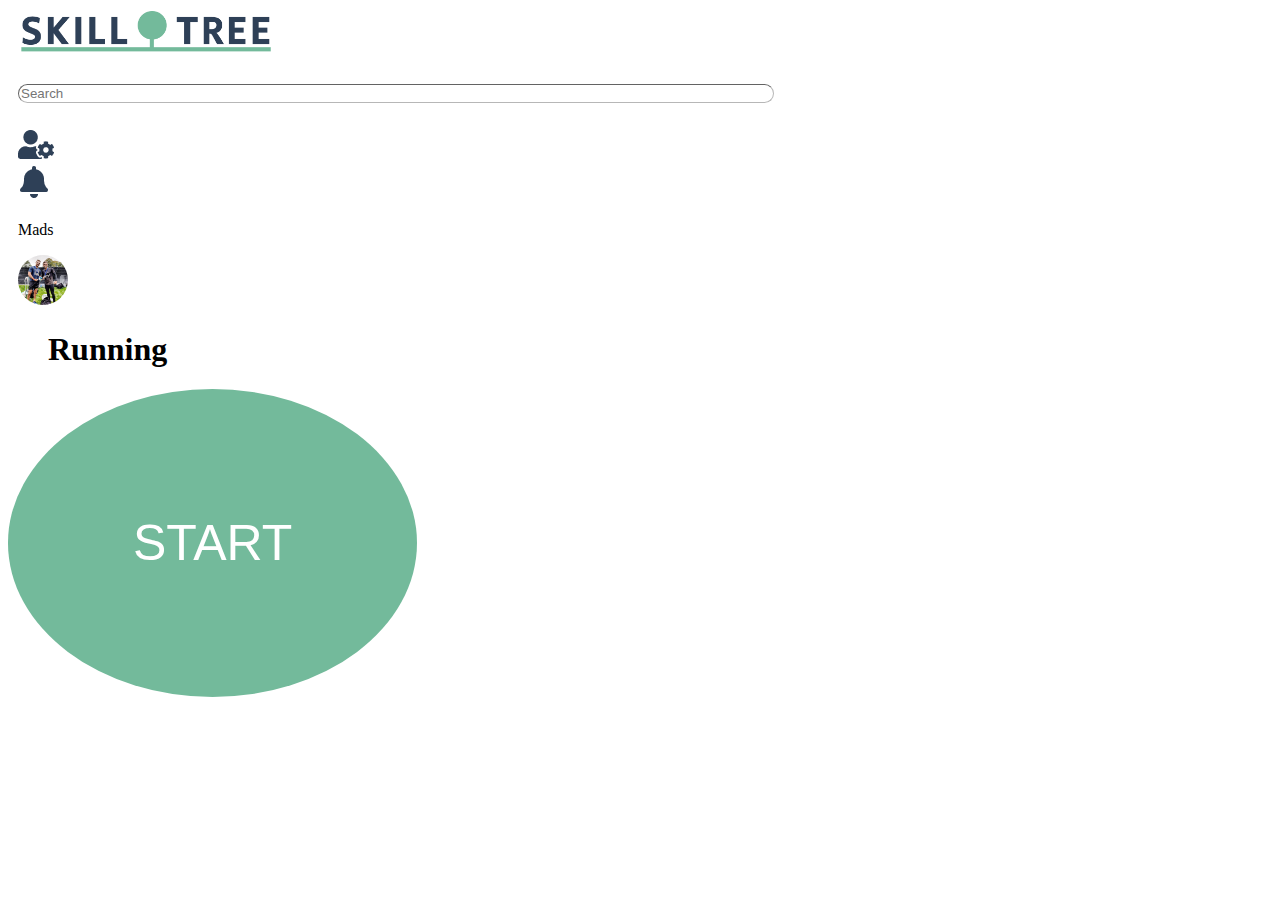
<file: train.html>
<!DOCTYPE html>
<html lang="en">
  <head>
    <meta name="description" content="Skilltree tracking page. This page allows user to track time spent on a specific skill.">
    <meta name="author" content="Scrumffed Org">
    <link rel="stylesheet" href="./assets/css/tree.css" />
    <link
      href="https://cdn.jsdelivr.net/npm/bootstrap@5.1.3/dist/css/bootstrap.min.css"
      rel="stylesheet"
      integrity="sha384-1BmE4kWBq78iYhFldvKuhfTAU6auU8tT94WrHftjDbrCEXSU1oBoqyl2QvZ6jIW3"
      crossorigin="anonymous"
    />
    <title>Train your skills</title>
  </head>

  <body>
    <div>
      <div class="d-flex flex-column justify-content-center">
        <div
          id="top-bar"
          class="d-flex flex-row justify-content-between align-self-center"
        >
          <div class="p-2" id="logo-container">
            <img
              src="./assets/img/hci_logo.png"
              alt="green skill tree logo"
              id="logo"
            />
          </div>
          <div id="search" class="p-2">
            <form action="POST">
              <input
                type="text"
                name="search"
                id="search-input"
                placeholder="Search"
              />
            </form>
          </div>
          <div id="profile" class="d-flex flex-row justify-content-between">
            <div id="profile-icon" class="p-3">
              <img src="./assets/img/profile.png" alt="profile tab logo" />
            </div>
            <div id="notificatio-icon" class="p-3">
              <img
                src="./assets/img/notification.png"
                alt="notification tab logo"
              />
            </div>
            <div id="profile-name" class="p-3">
              <p>Mads</p>
            </div>
            <div id="profile-picture" class="p-2">
              <img
                src="./assets/img/far.jpg"
                alt="profile picture rounded"
                id="rounded"
              />
            </div>
          </div>
        </div>

        <div id="tree-title" class="p-2 justify-content-center">
          <div id="title" class="p-2">
            <figure class="text-center">
              <h1 class="display-1">Running</h1>
            </figure>
          </div>
        </div>
        <div class="d-flex justify-content-center" id="tree-button">
          <button id="start-btn">START</button>
        </div>
      </div>
    </div>
  </body>
</html>
</file>
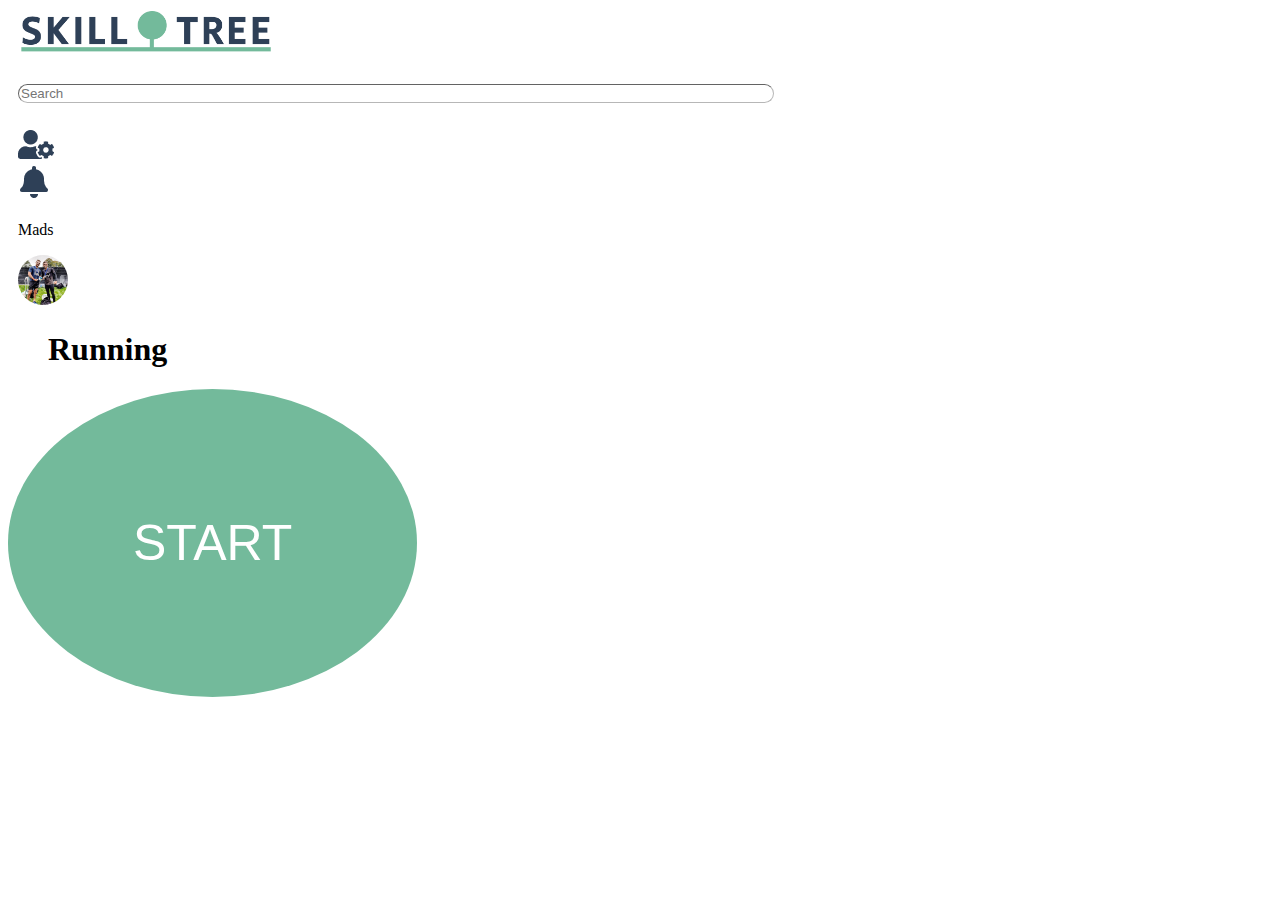
<file: tree.html>
<!DOCTYPE html>
<html lang="en">
  <head>
    <link rel="stylesheet" href="./tree.css" />
    <link
      href="https://cdn.jsdelivr.net/npm/bootstrap@5.1.3/dist/css/bootstrap.min.css"
      rel="stylesheet"
      integrity="sha384-1BmE4kWBq78iYhFldvKuhfTAU6auU8tT94WrHftjDbrCEXSU1oBoqyl2QvZ6jIW3"
      crossorigin="anonymous"
    />
  </head>

  <body>
    <div>
      <div class="d-flex flex-column justify-content-center">
        <div
          id="top-bar"
          class="d-flex flex-row justify-content-between align-self-center"
        >
          <div class="p-2" id="logo-container">
            <img
              src="./assets/img/hci_logo.png"
              alt="green skill tree logo"
              id="logo"
            />
          </div>
          <div id="search" class="p-2">
            <form action="POST">
              <input
                type="text"
                name="search"
                id="search-input"
                placeholder="Search"
              />
            </form>
          </div>
          <div id="profile" class="d-flex flex-row justify-content-between">
            <div id="profile-icon" class="p-3">
              <img src="./assets/img/profile.png" alt="profile tab logo" />
            </div>
            <div id="notificatio-icon" class="p-3">
              <img
                src="./assets/img/notification.png"
                alt="notification tab logo"
              />
            </div>
            <div id="profile-name" class="p-3">
              <p>Mads</p>
            </div>
            <div id="profile-picture" class="p-2">
              <img
                src="./assets/img/far.jpg"
                alt="profile picture rounded"
                id="rounded"
              />
            </div>
          </div>
        </div>

        <div id="tree-title" class="p-2 justify-content-center">
          <div id="title" class="p-2">
            <figure class="text-center">
              <h1 class="display-1">Running</h1>
            </figure>
          </div>
        </div>
        <div id="tree-button">
          <button id="start-btn">START</button>
        </div>
      </div>
    </div>
  </body>
</html>
</file>
<file: assets/css/tree.css>
#logo {
    width: 100%;
    height: auto;
    padding: 0;
}

#search-input {
    border-radius: 10px;
    border-color: #B7B7B7;
    border-width: 1px;
    width: 750px;
    margin: 15px 10px 10px 10px;
}

#logo-container {
    margin: 10px 10px 10px 10px;
    width: 20%;
}

#profile {
    margin: 15px 10px 10px 10px;
}

#profile-name {
    margin-top: 5px;
}

#rounded {
    object-fit: cover;
    border-radius: 50%;
    height: 50px;
    width: 50px;
}

#start-btn {
    border: none;
    padding: 125px;
    font-size: 50px;
    border-color: #73BA9B;
    color: white;
    background-color: #73BA9B;
    border-radius: 50%;
}
</file>
<file: tree.css>
#logo {
    width: 100%;
    height: auto;
    padding: 0;
}

#search-input {
    border-radius: 10px;
    border-color: #B7B7B7;
    border-width: 1px;
    width: 750px;
    margin: 15px 10px 10px 10px;
}

#logo-container {
    margin: 10px 10px 10px 10px;
    width: 20%;
}

#profile {
    margin: 15px 10px 10px 10px;
}

#profile-name {
    margin-top: 5px;
}

#rounded {
    object-fit: cover;
    border-radius: 50%;
    height: 50px;
    width: 50px;
}

#start-btn {
    border: none;
    padding: 125px;
    font-size: 50px;
    border-color: #73BA9B;
    color: white;
    background-color: #73BA9B;
    border-radius: 50%;
}
</file>
